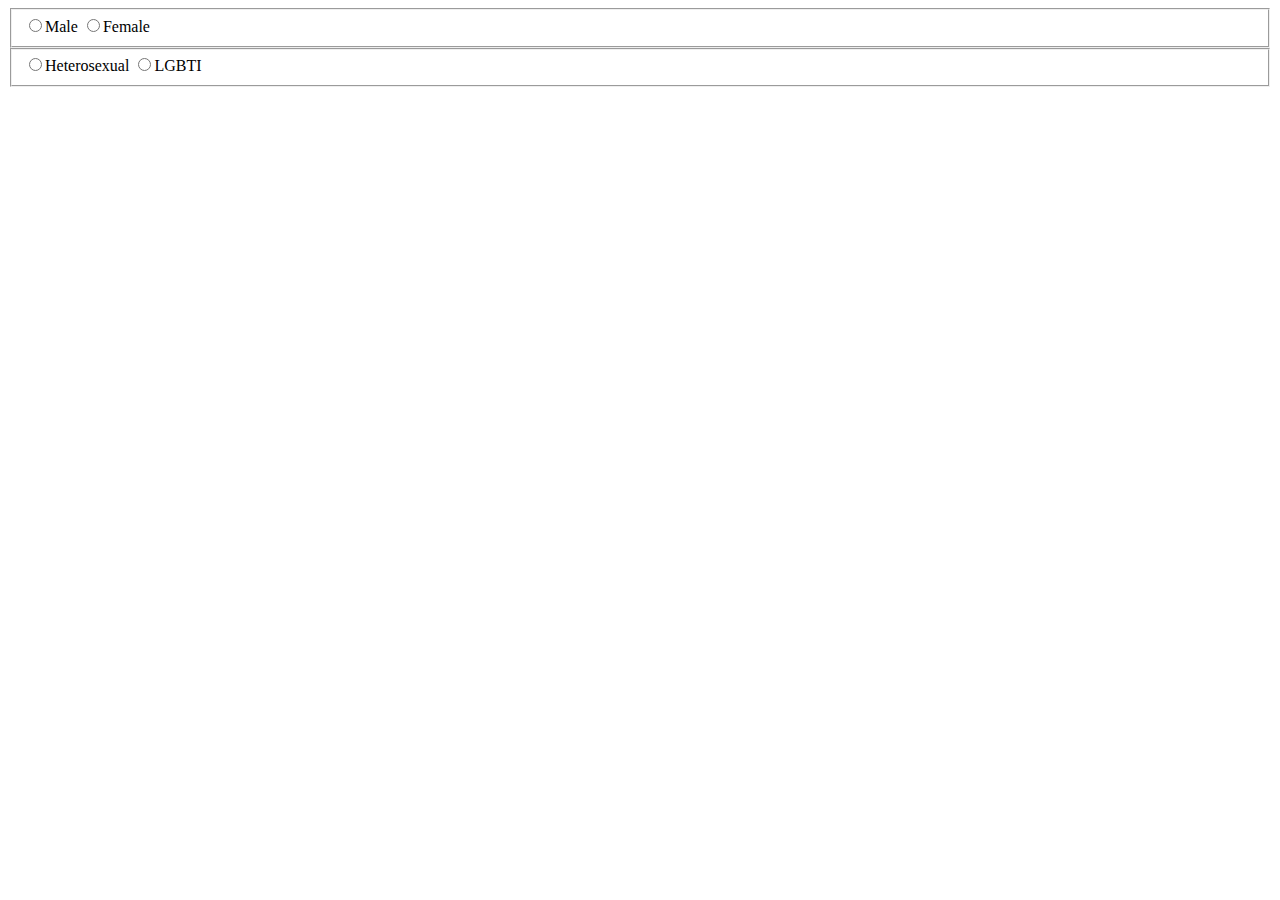
<file: exercises/03-Type-Radio/index.html>
<!DOCTYPE html>
<html>
	<head>
		<meta charset="utf-8" />
		<meta name="viewport" content="width=device-width" />
		<title>4Geeks Academy</title>
	</head>

	<body>
		<form>
			<fieldset id="gender">
				<label for="gender-male"> <input id="gender-male" value="male" type="radio" name="gender" required />Male </label>
				<label for="gender-female"> <input id="gender-female" value="female" type="radio" name="gender" required />Female </label>
			</fieldset>

			<fieldset id="sexual-orientation">
				<label for="sexual-orientation-heterosexual">
					<input id="sexual-orientation-heterosexual" value="heterosexual" type="radio" name="sexual-orientation" required />Heterosexual
				</label>
				<label for="sexual-orientation-LGBTI">
					<input id="sexual-orientation-LGBTI" value="LGBTI" type="radio" name="sexual-orientation" required />LGBTI
				</label>
			</fieldset>
		</form>
	</body>
</html>
</file>
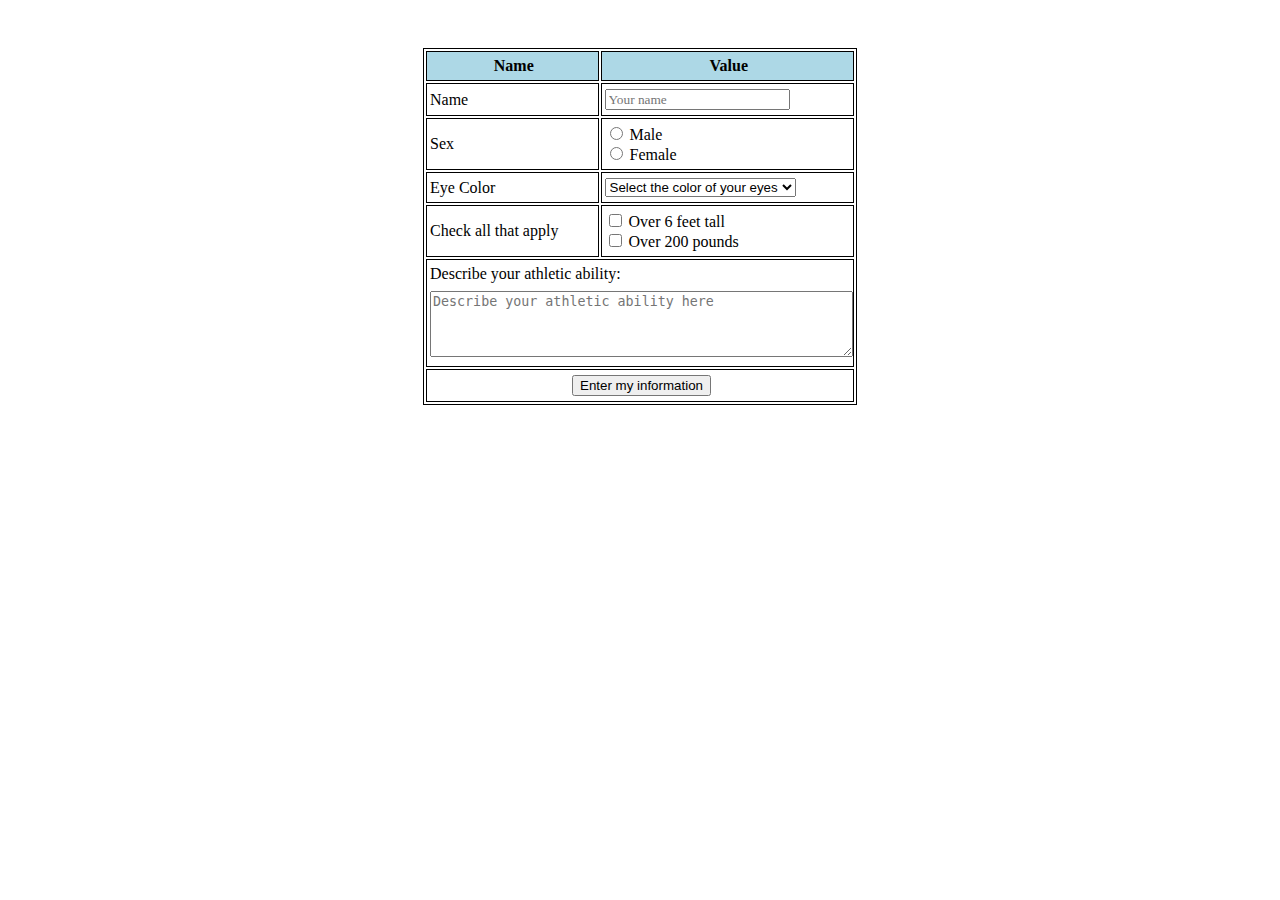
<file: exercises/04-Replicate-simple-form/index.html>
<!DOCTYPE html>
<html>
	<head>
		<meta charset="utf-8" />
		<meta name="viewport" content="width=device-width" />
		<title>4Geeks Academy</title>
		<style>
			body {
				margin-top: 3rem;
				font-family: Georgia, "Times New Roman", Times, serif;
				display: flex;
				justify-content: center;
			}
			table {
				border: 1px solid black;
			}
			th {
				background: lightblue;
				border: 1px solid black;
				padding: 5px 0 5px 3px;
			}
			td {
				border: 1px solid black;
				padding: 5px 0 5px 3px;
			}
			textarea {
				margin-top: 0.5rem;
			}
			input::placeholder {
				font-family: Georgia, "Times New Roman", Times, serif; /*Why 'inherit' won't work?*/
			}
			.button {
				margin: 0 auto;
				text-align: center;
			}
		</style>
	</head>

	<body>
		<form>
			<table>
				<tr>
					<th>Name</th>

					<th>Value</th>
				</tr>

				<tr>
					<td>Name</td>

					<td>
						<label for="name"></label>
						<input id="name" name="name" placeholder="Your name" required />
					</td>
				</tr>

				<tr>
					<td>Sex</td>

					<td>
						<div>
							<input id="sex-male" value="male" type="radio" name="sex" required />
							<label for="sex-male">Male</label>
						</div>

						<div>
							<input id="sex-female" value="female" type="radio" name="sex" required />
							<label for="sex-female">Female</label>
						</div>
					</td>
				</tr>

				<tr>
					<td>Eye Color</td>

					<td>
						<label for="eye-color">
							<select id="eye-color" name="eye-color" required>
								<option value="">Select the color of your eyes</option>
								<option value="green">Green</option>
								<option value="blue">Blue</option>
								<option value="hazelnut">Hazelnut</option>
								<option value="grey">Grey</option>
								<option value="heterochromic">Heterochromic</option>
								<option value="other">Other</option>
							</select>
						</label>
					</td>
				</tr>

				<tr>
					<td>Check all that apply</td>
					<td>
						<div>
							<input id="body-characteristics-height" value="Over 6 feet tall" type="checkbox" name="body-characteristics" />
							<label for="body-characteristics-height">Over 6 feet tall</label>
						</div>

						<div>
							<input id="body-characteristics-weight" value="Over 200 pounds" type="checkbox" name="body-characteristics" />
							<label for="body-characteristics-weight">Over 200 pounds</label>
						</div>
					</td>
				</tr>

				<tr>
					<td colspan="2">
						<div>
							<label for="athletic-ability">Describe your athletic ability:</label>
						</div>
						<textarea
							id="athletic-ability"
							name="athletic-ability"
							rows="4"
							cols="50"
							placeholder="Describe your athletic ability here"
						></textarea>
					</td>
				</tr>

				<tr>
					<td colspan="2" class="button">
						<input type="submit" value="Enter my information" />
					</td>
				</tr>
			</table>
		</form>
	</body>
</html>
</file>
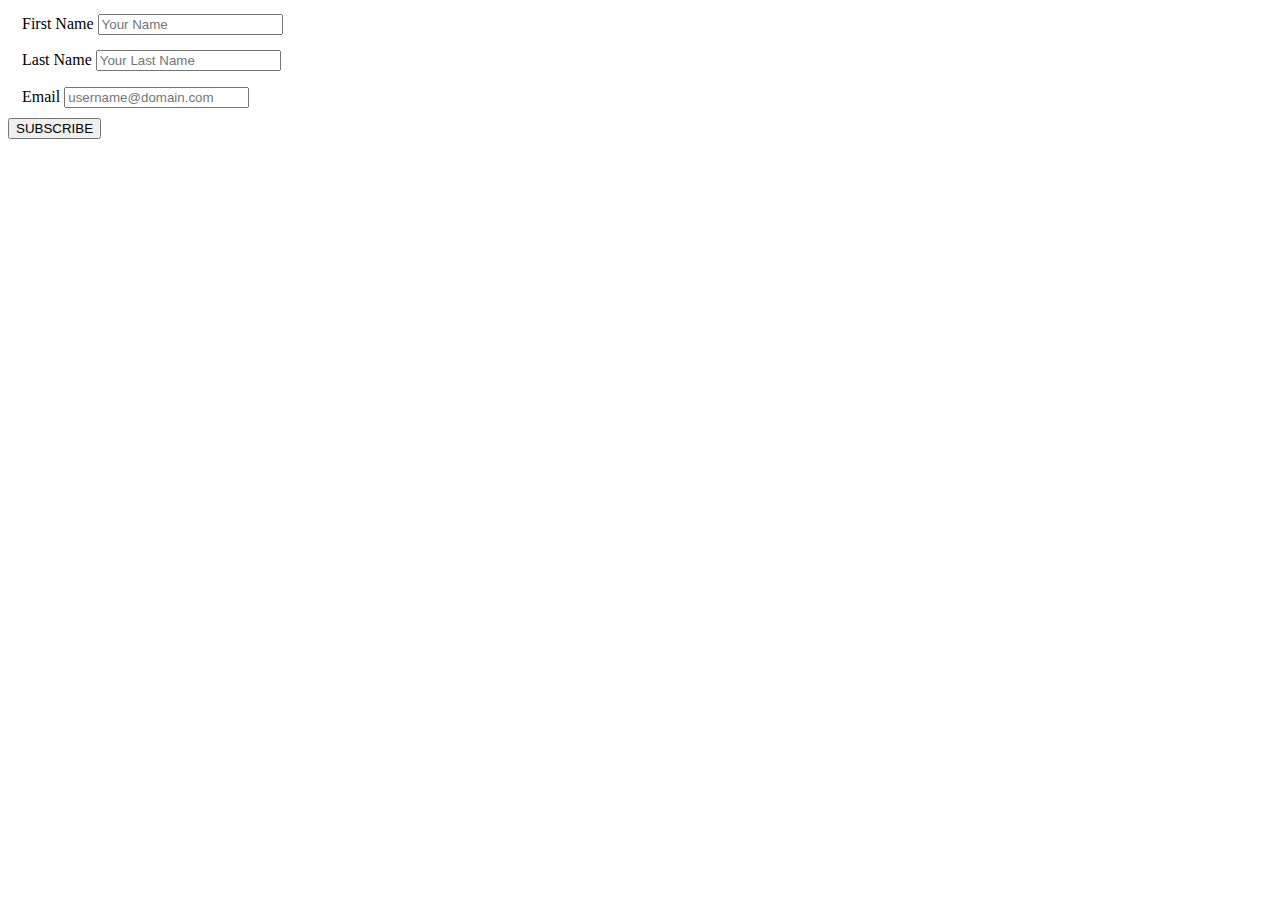
<file: exercises/05-GET-vs-POST/index.html>
<!DOCTYPE html>
<html>
	<head>
		<meta charset="utf-8" />
		<meta name="viewport" content="width=device-width" />
		<link rel="stylesheet" href="style.css" />
		<title>4Geeks Academy</title>
	</head>
	<body>
		<form action="#" method="post" target="_parent">
			<fieldset>
				<label for="firstname">First Name</label>
				<input type="Text" name="firstname" placeholder="Your Name" />
			</fieldset>
			<fieldset>
				<label for="lastname">Last Name</label>
				<input type="Text" name="lastname" placeholder="Your Last Name" />
			</fieldset>
			<fieldset>
				<label for="email">Email</label>
				<input type="Text" name="email" placeholder="username@domain.com" />
			</fieldset>
			<input type="submit" value="SUBSCRIBE" />
		</form>
	</body>
</html>
</file>
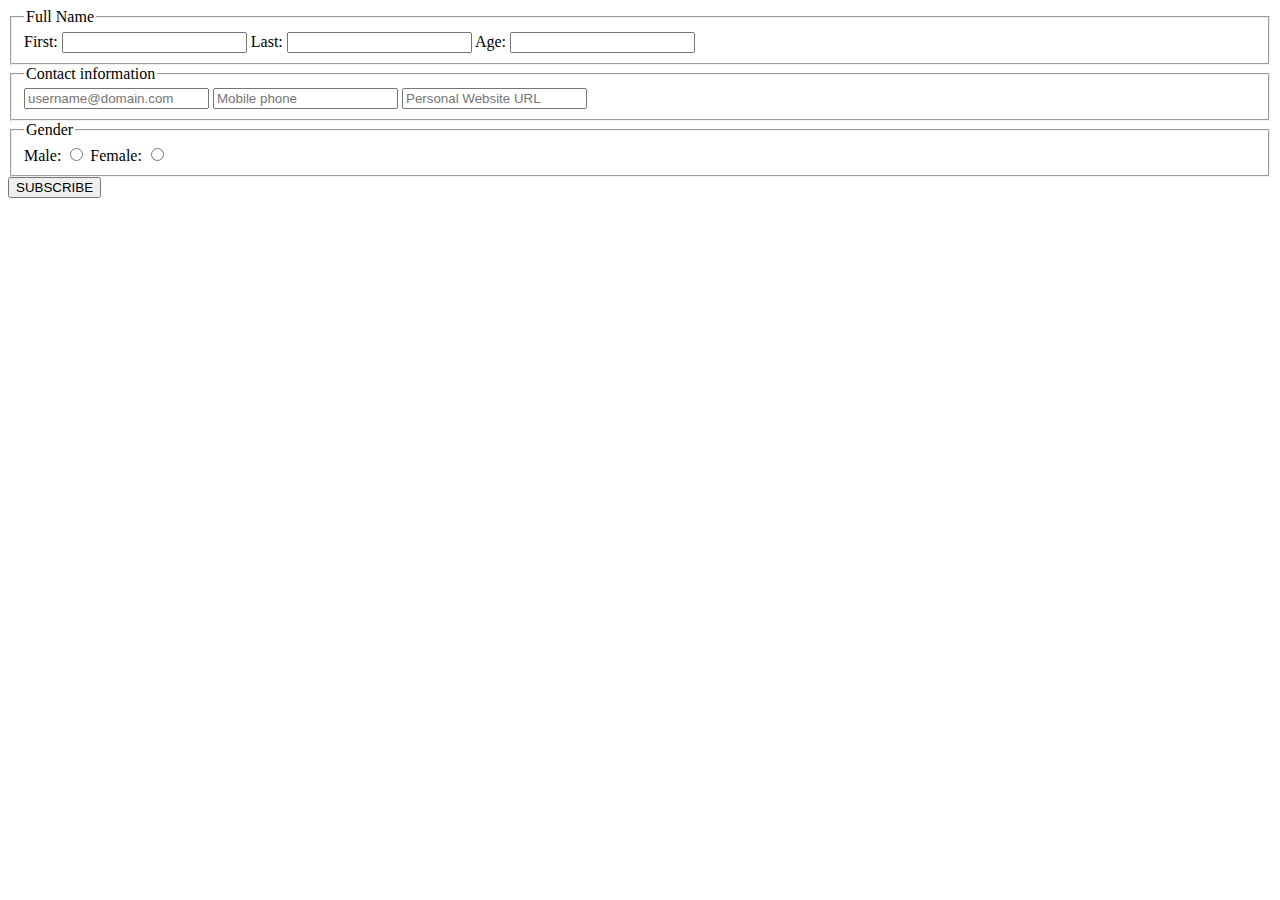
<file: .learn/resets/07-HTML-five-forms/index.html>
<!DOCTYPE html>
<html>
<head>
<meta charset="utf-8">
<meta name="viewport" content="width=device-width">
<title>4Geeks Academy</title>
</head>
<body>
<form action="#" method="get" target="_parent">
	<fieldset>
		<legend>Full Name</legend>
		<label for="firstname">First:</label>
		<input type="Text" name="firstname">
		<label for="lastname">Last:</label>
		<input type="Text" name="lastname">
		<label for="lastname">Age:</label>
		<input type="Text" name="age">
	</fieldset>
	<fieldset>
		<legend>Contact information</legend>
		<input type="Text" name="email" placeholder="username@domain.com">
		<input type="Text" name="phone" placeholder="Mobile phone">
		<input type="Text" name="website" placeholder="Personal Website URL">
	</fieldset>
	<fieldset>
		<legend>Gender</legend>
		<label for="gender">Male:</label>
		<input type="radio" name="gender" value="male">
		<label for="gender">Female:</label>
		<input type="radio" name="gender" value="female">
	</fieldset>
	<input type='submit' value='SUBSCRIBE' />
</form>
</body>
</html>
</file>
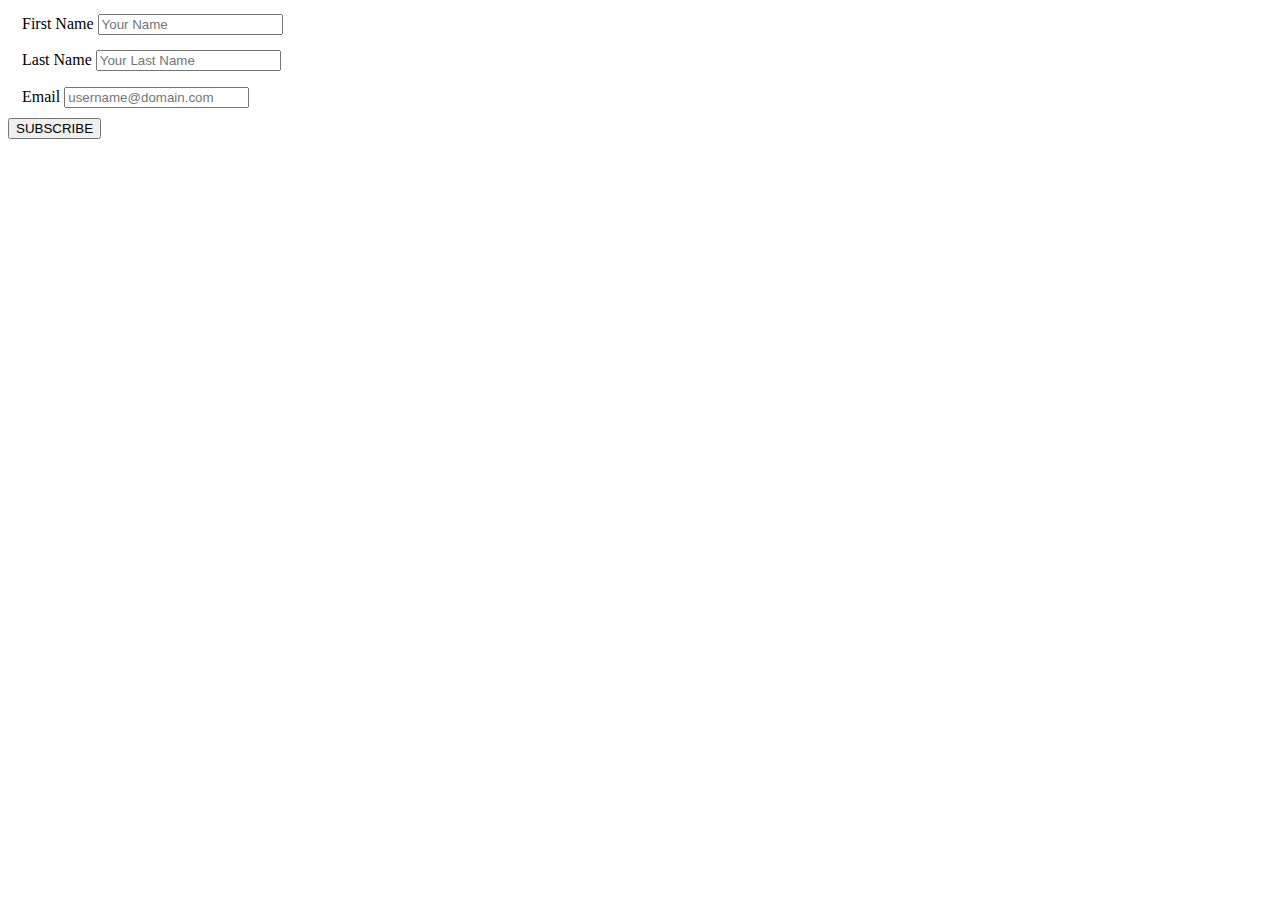
<file: exercises/05-GET-vs-POST/solution.hide.html>
<!DOCTYPE html>
<html>
	<head>
		<meta charset="utf-8" />
		<meta name="viewport" content="width=device-width" />
		<link rel="stylesheet" href="style.css" />
		<title>4Geeks Academy</title>
	</head>

	<body>
		<form action="#" method="post" target="_parent">
			<fieldset>
				<label for="firstname">First Name</label>
				<input type="Text" name="firstname" placeholder="Your Name" />
			</fieldset>
			<fieldset>
				<label for="lastname">Last Name</label>
				<input type="Text" name="lastname" placeholder="Your Last Name" />
			</fieldset>
			<fieldset>
				<label for="email">Email</label>
				<input type="Text" name="email" placeholder="username@domain.com" />
			</fieldset>
			<input type="submit" value="SUBSCRIBE" />
		</form>
	</body>
</html>
</file>
<file: exercises/05-GET-vs-POST/style.css>
fieldset {
	border: none;
}
</file>
